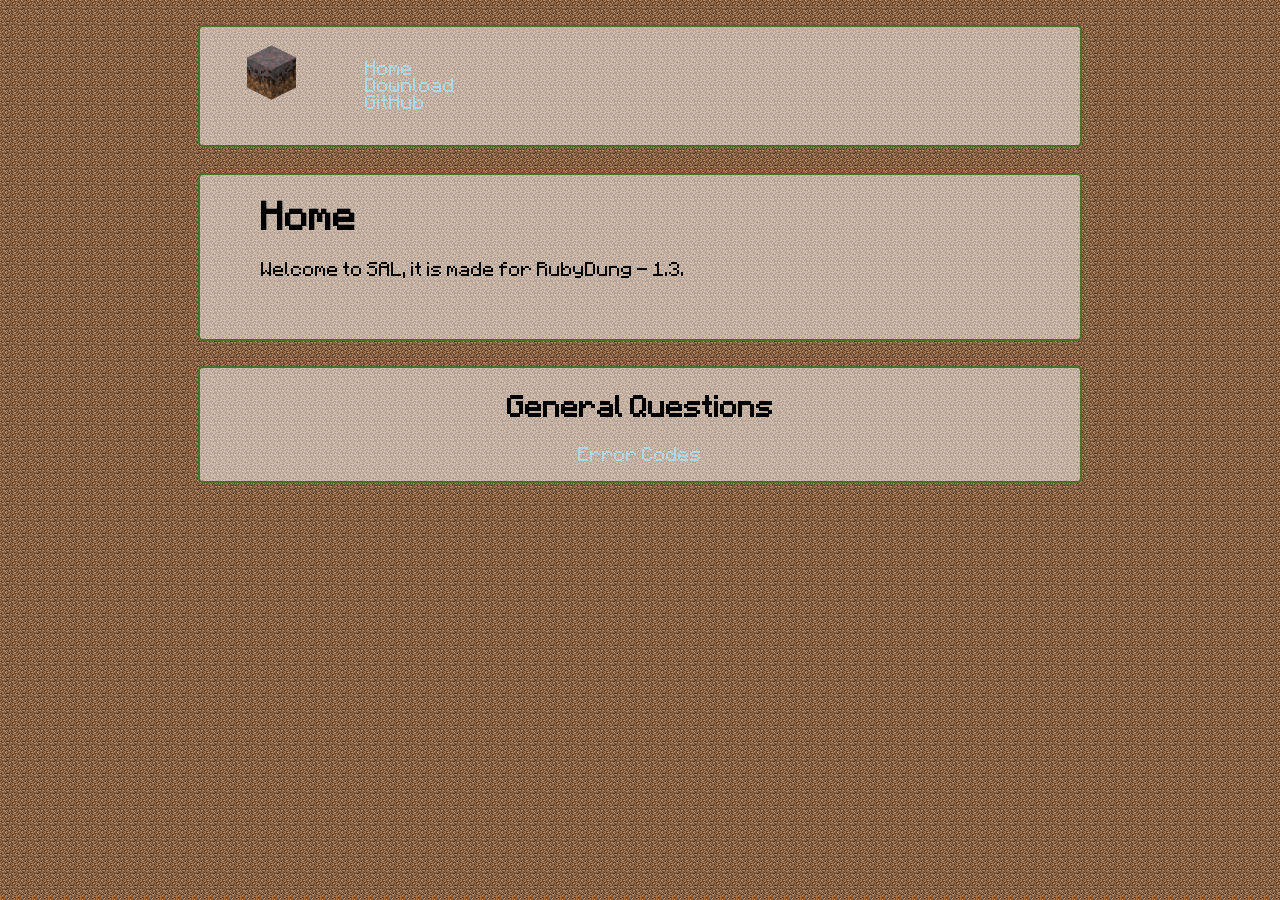
<file: index.html>
<!DOCTYPE html>
<html>
  <head>
    <title>Home</title>
    <meta charset="utf-8">
    <meta name="viewport" content="width=device-width, initial-scale=1">
    <link rel="stylesheet" href="style.css">
    <link rel="icon" type="image/x-icon" href="favicon.ico">
    <base target="_top">
  </head>
  <body>
    <div>
      <nav>
        <img src="logo.png" width="7%" height="7%">
        <ul>
          <li><a href="./">Home</a></li>
          <li><a href="./download">Download</a></li>
          <li><a href="https://github.com/7alide/sal">GitHub</a></li>
        </ul>
      </nav>
    </div>
    <div>
      <h1>Home</h1>
      <p>Welcome to SAL, it is made for RubyDung - 1.3.</p>
      <br>
      <br>
    </div>
    <div>
      <center>
        <h2>General Questions</h2>
        <a href="https://github.com/7alide/sal/wiki/General-Error-Codes">Error Codes</a>
        <br>
        <br>
      </center>
    </div>
  </body>
</html>
</file>
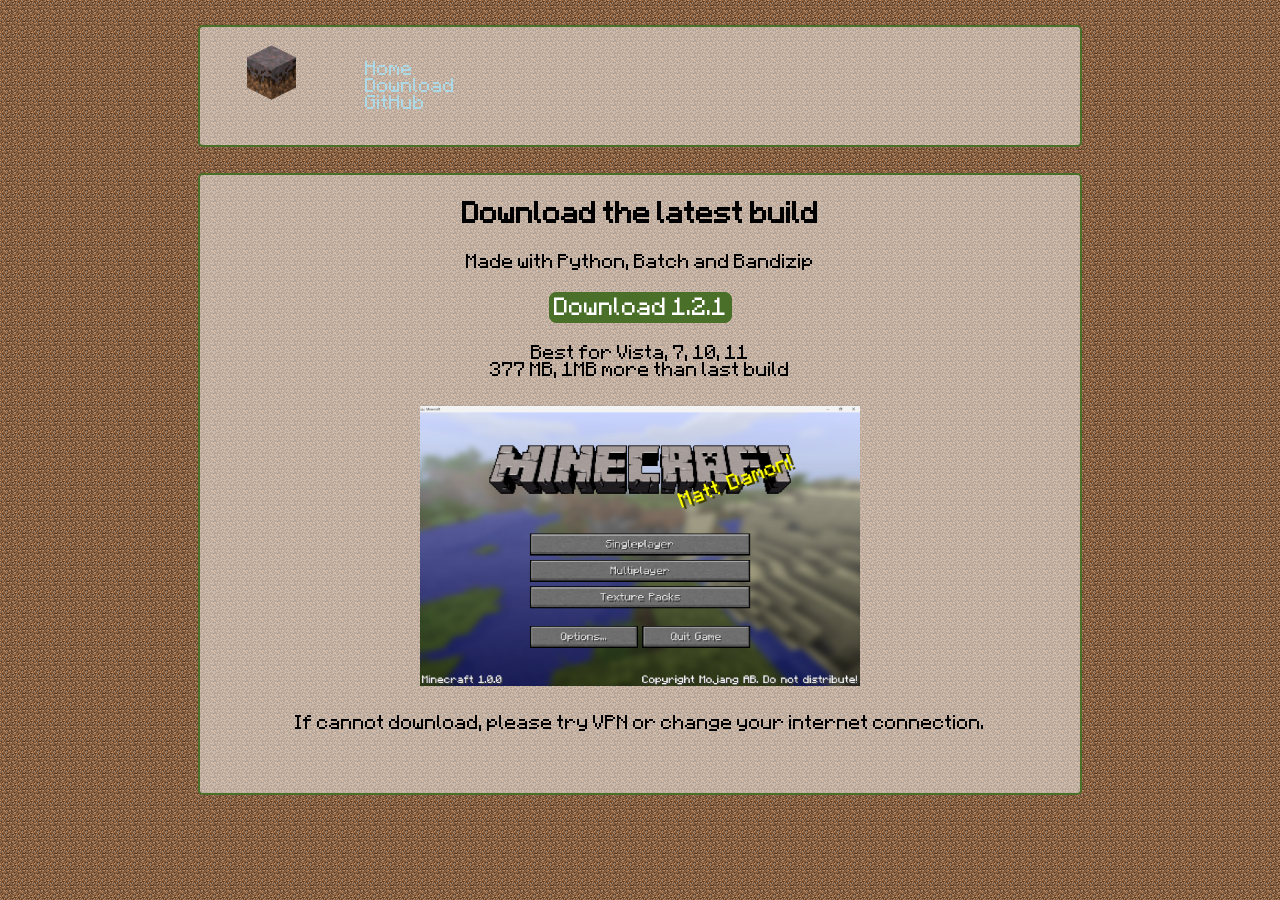
<file: download.html>
<!DOCTYPE html>
<html>
  <head>
    <title>Download</title>
    <meta charset="utf-8">
    <meta name="viewport" content="width=device-width, initial-scale=1">
    <link rel="stylesheet" href="style.css">
    <link rel="icon" type="image/x-icon" href="favicon.ico">
    <base target="_top">
  </head>
  <body>
    <div>
      <nav>
        <img src="logo.png" width="7%" height="7%">
        <ul>
          <li><a href="./">Home</a></li>
          <li><a href="./download">Download</a></li>
          <li><a href="https://github.com/7alide/sal">GitHub</a></li>
        </ul>
      </nav>
    </div>
    <div>
      <center>
        <h2>Download the latest build</h2>
        <p>Made with Python, Batch and Bandizip</p>
        <a href="https://github.com/7alide/sal/releases/download/1.2.1/sal-1.2.1.exe" class="button">Download 1.2.1</a>
        <p>Best for Vista, 7, 10, 11<br>377 MB, 1MB more than last build</p>
        <img src="game.png" width="50%" height="auto">
        <p>If cannot download, please try VPN or change your internet connection.</p>
        <br>
      </center>
      <br>
    </div>
  </body>
</html>
</file>
<file: style.css>
@font-face {
  font-family: "Mojangles";
  src: url("fonts/mojangles.woff2") format("woff2"),
  font-weight: normal;
  font-style: normal;
  font-display: swap;
}
nav {
  margin: 2% 5%;
  display: flex;
  flex-wrap: nowrap;
  text-decoration: none;
  gap: 20px;
}
nav li {
  list-style-type: none;
}
a {
  color: #add8e6;
  text-decoration: none;
}
html {
  background-image: url("background.png");
  background-repeat: repeat;
}
div {
  margin: 2% 15%;
  font-family: "Mojangles";
  border: 2px solid #4a6f28;
  border-radius: 5px;
  background-color: rgba(255, 255, 255, 0.5);
}
.button {
  position: relative;
  border: 5px solid #4a6f28;
  border-radius: 8px;
  color: white;
  font-size: 20px;
  align-items: center;
  text-align: center;
  background-color: #4a6f28;
  width: 45%;
  height: auto;
}
h1, h2, h3, h4, h5, h6, span, p, a, code {
  margin: 3% 7%;
}
</file>
